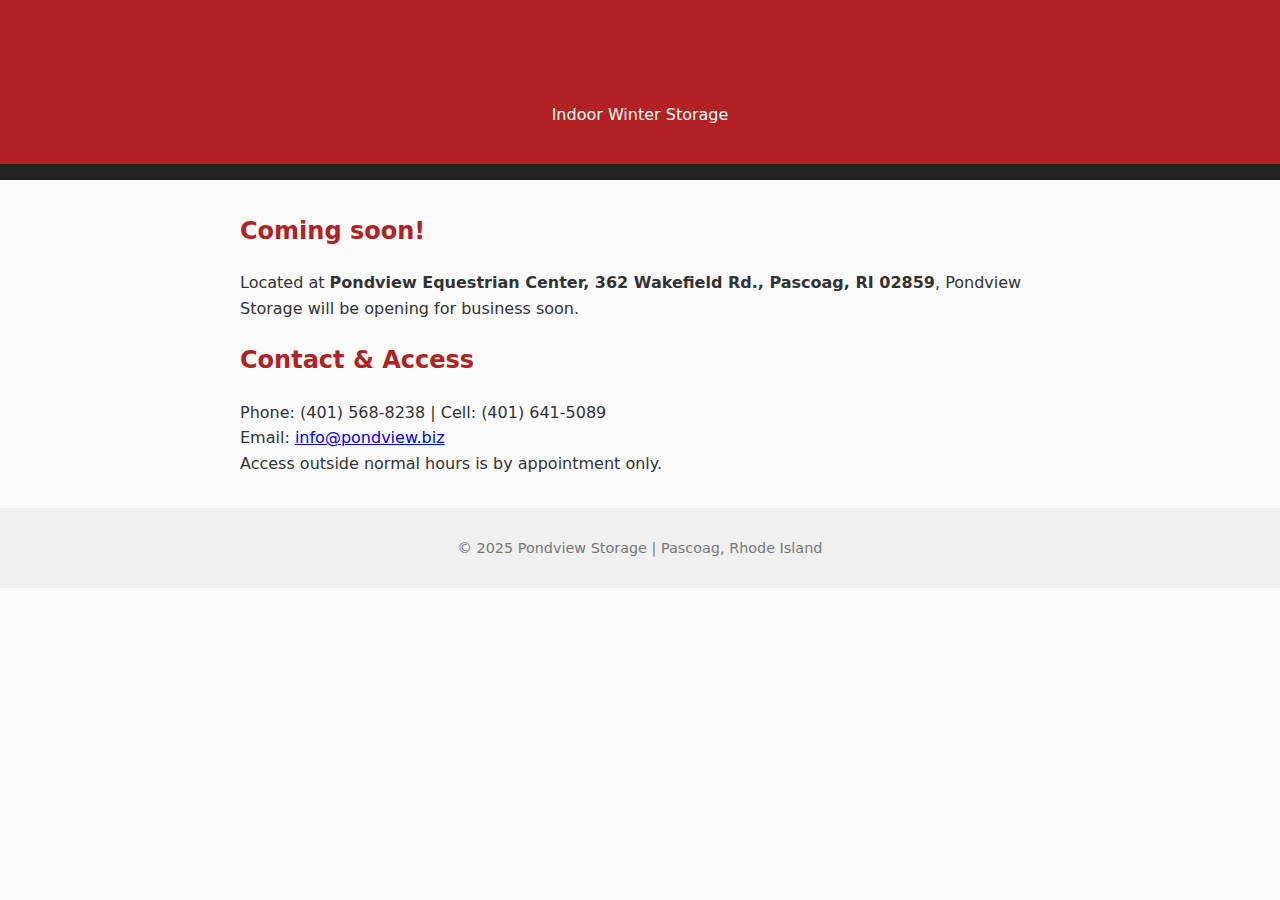
<file: index.html>
<!DOCTYPE html>
<html lang="en">
  <head>
    <meta charset="UTF-8" />
    <meta name="viewport" content="width=device-width, initial-scale=1.0" />
    <title>Pondview Storage | Pascoag, RI</title>
    <link rel="stylesheet" href="main.css">
  </head>

  <body>
    <header>
      <h1>Pondview Storage</h1>
      <p>Indoor Winter Storage</p>
    </header>

    <nav>
    </nav>

    <main>
      <h2>Coming soon!</h2>
      <p>
        Located at <a href="https://www.google.com/maps/place/Pond+View+Equestrian+Center/@41.970019,-71.7951578,17z/data=!3m1!4b1!4m6!3m5!1s0x89e4231a18333d23:0x625ff6dc0ce7395f!8m2!3d41.970019!4d-71.7925829!16s%2Fg%2F1thml_wt?entry=ttu&g_ep=EgoyMDI1MTEwMi4wIKXMDSoASAFQAw%3D%3D"></a><strong>Pondview Equestrian Center, 362 Wakefield Rd., Pascoag, RI 02859</strong></a>,
        Pondview Storage will be opening for business soon.
      </p>

      <h2>Contact & Access</h2>
      <p>
        Phone: (401) 568-8238  |  Cell: (401) 641-5089<br />
        Email: <a href="mailto:info@pondview.biz">info@pondview.biz</a><br />
        Access outside normal hours is by appointment only.
      </p>
    </main>

    <footer>
      &copy; 2025 Pondview Storage | Pascoag, Rhode Island
    </footer>
  </body>
</html>
</file>
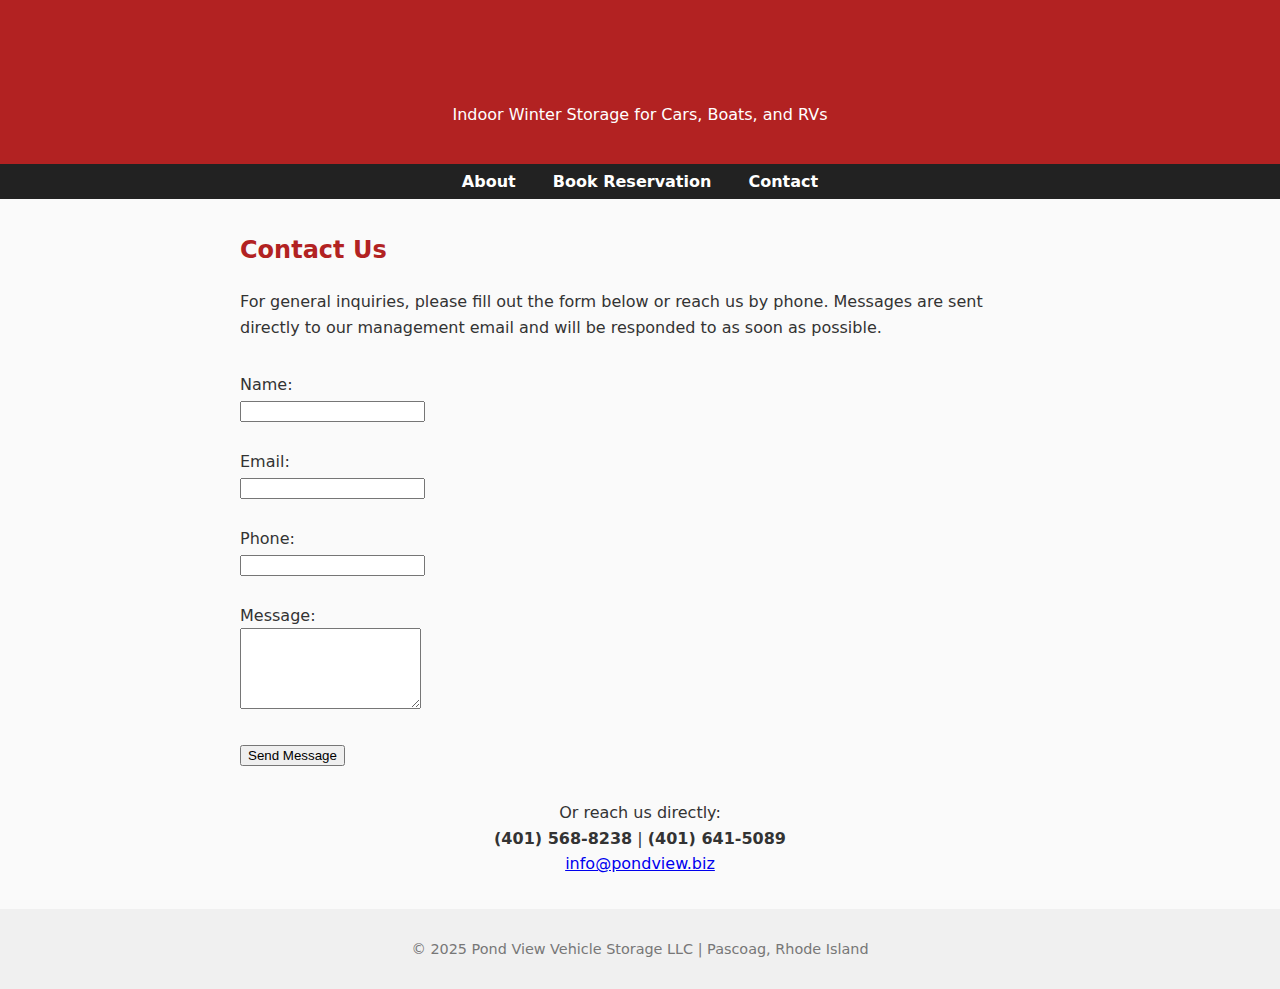
<file: contact.html>
<!DOCTYPE html>
<html lang="en">
  <head>
    <meta charset="UTF-8" />
    <meta name="viewport" content="width=device-width, initial-scale=1.0" />
    <title>Contact | Pond View Vehicle Storage</title>
    <link rel="stylesheet" href="main.css" />
  </head>

  <body>
    <header>
      <h1>Pond View Vehicle Storage LLC</h1>
      <p>Indoor Winter Storage for Cars, Boats, and RVs</p>
    </header>

    <nav>
      <a href="index.html">About</a>
      <a href="reservation.html">Book Reservation</a>
      <a href="contact.html" class="active">Contact</a>
    </nav>

    <main>
      <h2>Contact Us</h2>
      <p>
        For general inquiries, please fill out the form below or reach us by
        phone. Messages are sent directly to our management email and will be
        responded to as soon as possible.
      </p>

      <form
        action="https://5om6peceo2.execute-api.us-east-2.amazonaws.com/contact"
        method="POST"
        style="max-width: 1024px; margin: 2rem auto;"
      >
        <!-- required for security -->
        <input type="hidden" name="_captcha" value="false" />
        <input type="hidden" name="_subject" value="New message from Pond View website" />
        <input type="hidden" name="_template" value="table" />

        <label for="name">Name:</label><br />
        <input type="text" id="name" name="name" required /><br /><br />

        <label for="email">Email:</label><br />
        <input type="email" id="email" name="email" required /><br /><br />

        <label for="phone">Phone:</label><br />
        <input type="text" id="phone" name="phone" /><br /><br />

        <label for="message">Message:</label><br />
        <textarea id="message" name="message" rows="5" required></textarea><br /><br />

        <button type="submit">Send Message</button>
      </form>

      <p style="text-align:center;">
        Or reach us directly:<br />
        <strong>(401) 568-8238</strong> | <strong>(401) 641-5089</strong><br />
        <a href="mailto:info@pondview.biz">info@pondview.biz</a>
      </p>
    </main>

    <footer>
      &copy; 2025 Pond View Vehicle Storage LLC | Pascoag, Rhode Island
    </footer>
  </body>
</html>
</file>
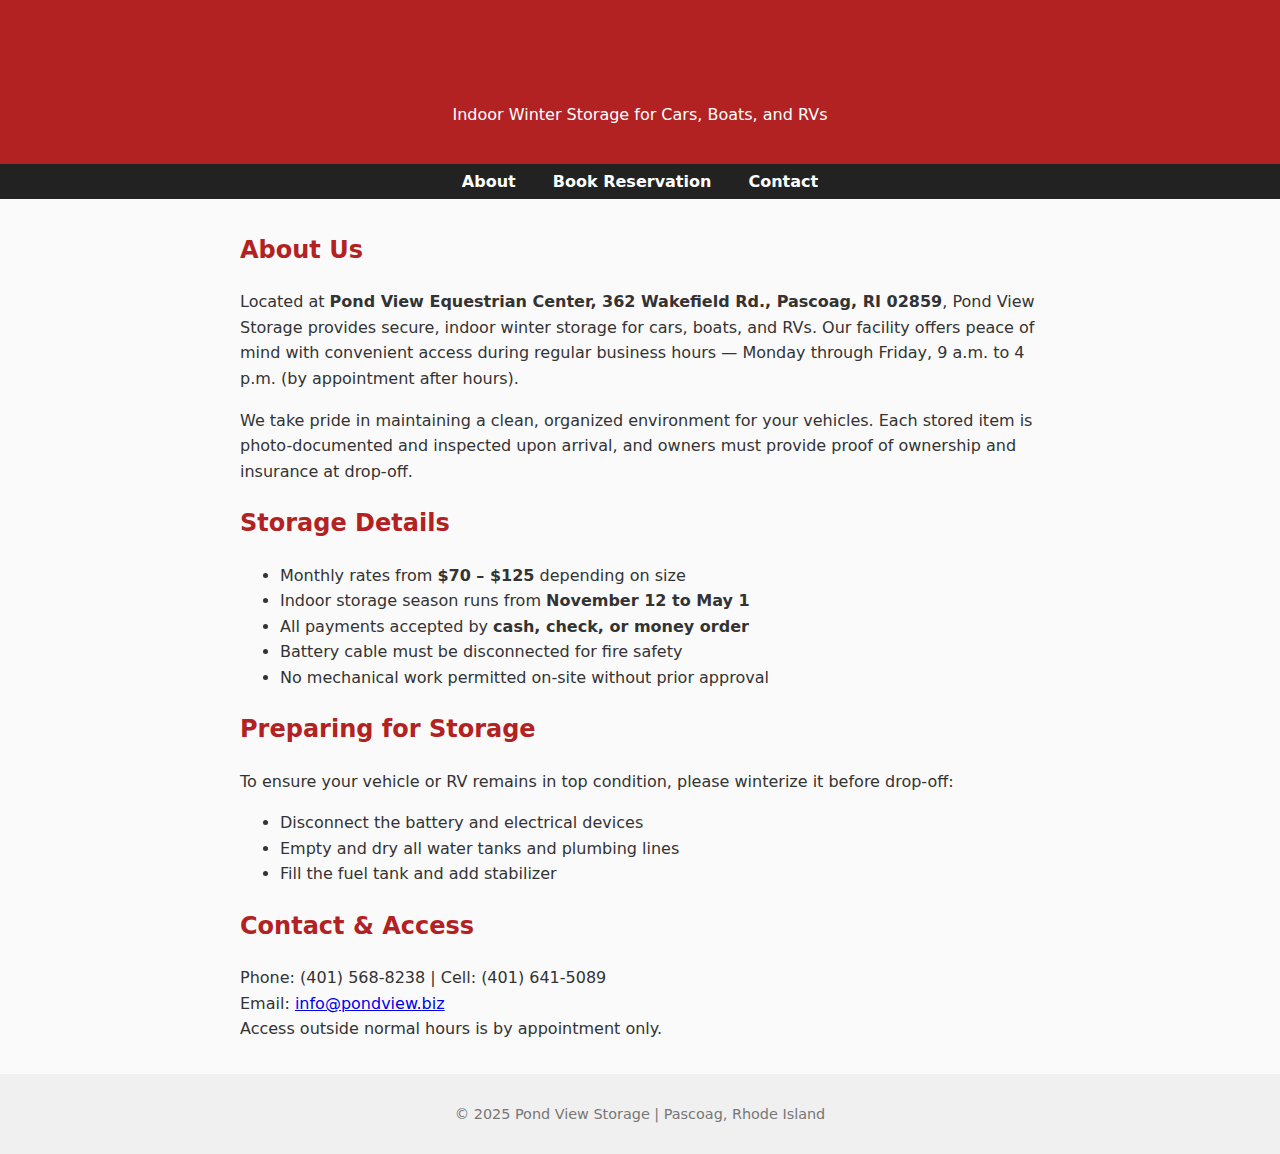
<file: later_index.html>
<!DOCTYPE html>
<html lang="en">
  <head>
    <meta charset="UTF-8" />
    <meta name="viewport" content="width=device-width, initial-scale=1.0" />
    <title>Pond View Storage | Pascoag, RI</title>
    <link rel="stylesheet" href="main.css">
  </head>

  <body>
    <header>
      <h1>Pond View Storage</h1>
      <p>Indoor Winter Storage for Cars, Boats, and RVs</p>
    </header>

    <nav>
      <a href="index.html">About</a>
      <a href="reservation.html">Book Reservation</a>
      <a href="contact.html">Contact</a>
    </nav>

    <main>
      <h2>About Us</h2>
      <p>
        Located at <a href="https://www.google.com/maps/place/Pond+View+Equestrian+Center/@41.970019,-71.7951578,17z/data=!3m1!4b1!4m6!3m5!1s0x89e4231a18333d23:0x625ff6dc0ce7395f!8m2!3d41.970019!4d-71.7925829!16s%2Fg%2F1thml_wt?entry=ttu&g_ep=EgoyMDI1MTEwMi4wIKXMDSoASAFQAw%3D%3D"></a><strong>Pond View Equestrian Center, 362 Wakefield Rd., Pascoag, RI 02859</strong></a>,
        Pond View Storage provides secure, indoor winter storage for
        cars, boats, and RVs. Our facility offers peace of mind with convenient
        access during regular business hours — Monday through Friday,
        9 a.m. to 4 p.m. (by appointment after hours).
      </p>

      <p>
        We take pride in maintaining a clean, organized environment for your
        vehicles. Each stored item is photo-documented and inspected upon
        arrival, and owners must provide proof of ownership and insurance at
        drop-off.
      </p>

      <h2>Storage Details</h2>
      <ul>
        <li>Monthly rates from <strong>$70 – $125</strong> depending on size</li>
        <li>Indoor storage season runs from <strong>November 12 to May 1</strong></li>
        <li>All payments accepted by <strong>cash, check, or money order</strong></li>
        <li>Battery cable must be disconnected for fire safety</li>
        <li>No mechanical work permitted on-site without prior approval</li>
      </ul>

      <h2>Preparing for Storage</h2>
      <p>
        To ensure your vehicle or RV remains in top condition, please
        winterize it before drop-off:
      </p>
      <ul>
        <li>Disconnect the battery and electrical devices</li>
        <li>Empty and dry all water tanks and plumbing lines</li>
        <li>Fill the fuel tank and add stabilizer</li>
      </ul>

      <h2>Contact & Access</h2>
      <p>
        Phone: (401) 568-8238  |  Cell: (401) 641-5089<br />
        Email: <a href="mailto:info@pondview.biz">info@pondview.biz</a><br />
        Access outside normal hours is by appointment only.
      </p>
    </main>

    <footer>
      &copy; 2025 Pond View Storage | Pascoag, Rhode Island
    </footer>
  </body>
</html>
</file>
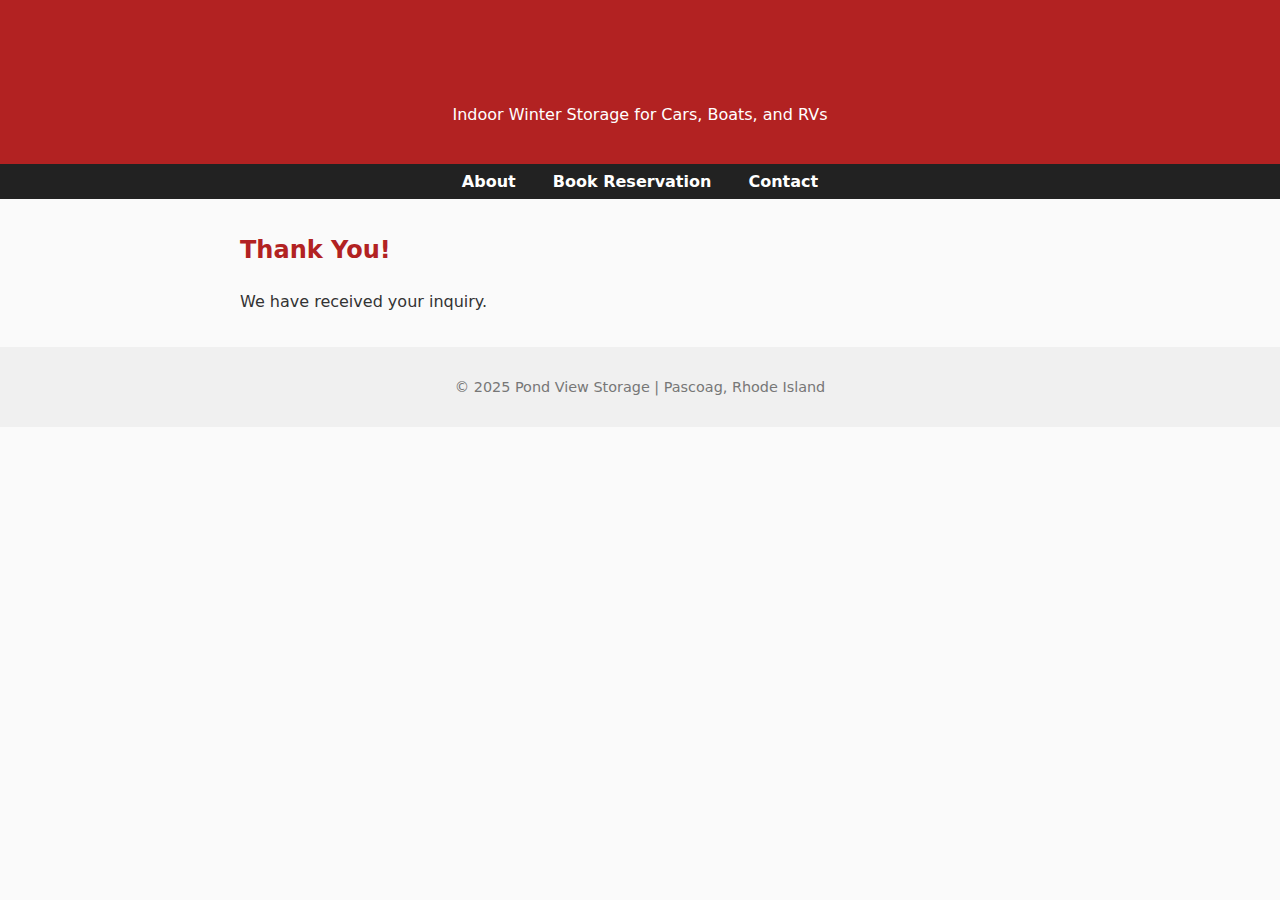
<file: thanks.html>
<!DOCTYPE html>
<html lang="en">
  <head>
    <meta charset="UTF-8" />
    <meta name="viewport" content="width=device-width, initial-scale=1.0" />
    <title>Pond View Storage | Pascoag, RI</title>
    <link rel="stylesheet" href="main.css">
  </head>

  <body>
    <header>
      <h1>Pond View Storage</h1>
      <p>Indoor Winter Storage for Cars, Boats, and RVs</p>
    </header>

    <nav>
      <a href="index.html">About</a>
      <a href="reservation.html">Book Reservation</a>
      <a href="contact.html">Contact</a>
    </nav>

    <main>
      <h2>Thank You!</h2>
      <p>
        We have received your inquiry.
      </p>
    </main>

    <footer>
      &copy; 2025 Pond View Storage | Pascoag, Rhode Island
    </footer>
  </body>
</html>
</file>
<file: main.css>
body {
    font-family: system-ui, sans-serif;
    margin: 0;
    padding: 0;
    background-color: #fafafa;
    color: #333;
}

header {
    background-color: #b22222;
    color: white;
    padding: 1.5rem;
    text-align: center;
}

nav {
    background: #222;
    padding: 0.5rem 0;
    text-align: center;
}

nav a {
    color: white;
    text-decoration: none;
    margin: 0 1rem;
    font-weight: 600;
}

nav a:hover {
    text-decoration: underline;
}

main {
    max-width: 800px;
    margin: 2rem auto;
    padding: 0 1rem;
    line-height: 1.6;
}

h1,
h2 {
    color: #b22222;
}

footer {
    text-align: center;
    padding: 2rem 1rem;
    font-size: 0.9rem;
    color: #777;
    background-color: #f0f0f0;
}

.user-message-popup {
  position: fixed;
  bottom: 2rem;
  left: 50%;
  transform: translateX(-50%);
  background-color: rgba(220, 53, 69, 0.95); /* Bootstrap danger red tone */
  color: #fff;
  padding: 1rem 1.5rem;
  border-radius: 8px;
  box-shadow: 0 4px 8px rgba(0, 0, 0, 0.25);
  font-size: 1rem;
  opacity: 0;
  transition: opacity 0.3s ease, transform 0.3s ease;
  z-index: 9999;
}

.user-message-popup.visible {
  opacity: 1;
  transform: translateX(-50%) translateY(-5px);
}

.input-error {
  border: 2px solid #dc3545; /* same red tone as popup */
  background-color: #fff5f5;
}
</file>
